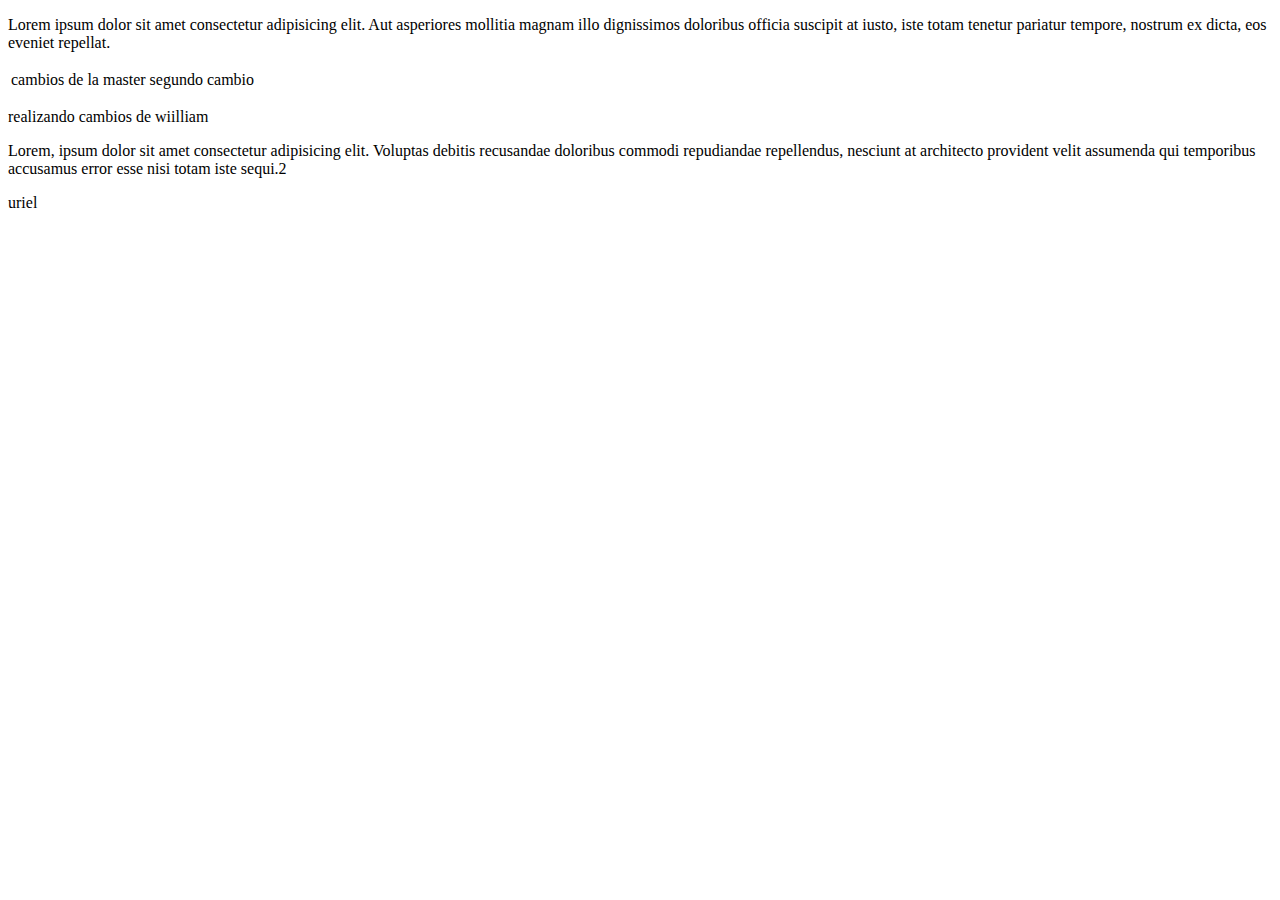
<file: index.html>
<!DOCTYPE html>
<html lang="en">
<head>
    <meta charset="UTF-8">
    <meta http-equiv="X-UA-Compatible" content="IE=edge">
    <meta name="viewport" content="width=device-width, initial-scale=1.0">
    <title>Document</title>
</head>
<body>
    <div class="container">
        <p>
            Lorem ipsum dolor sit amet consectetur adipisicing elit. Aut asperiores mollitia magnam illo dignissimos doloribus officia suscipit at iusto, iste totam tenetur pariatur tempore, nostrum ex dicta, eos eveniet repellat.
        </p>
        <table>
            <tr>
                <td>
                    cambios de la master segundo cambio 
                </td>
            </tr>
        </table>
      <p>
          realizando cambios de wiilliam
      </p>
    </div>
 <p>Lorem, ipsum dolor sit amet consectetur adipisicing elit. Voluptas debitis recusandae doloribus commodi repudiandae repellendus, nesciunt at architecto provident velit assumenda qui temporibus accusamus error esse nisi totam iste sequi.2</p>

 uriel 
    
</body>
</html>
</file>
